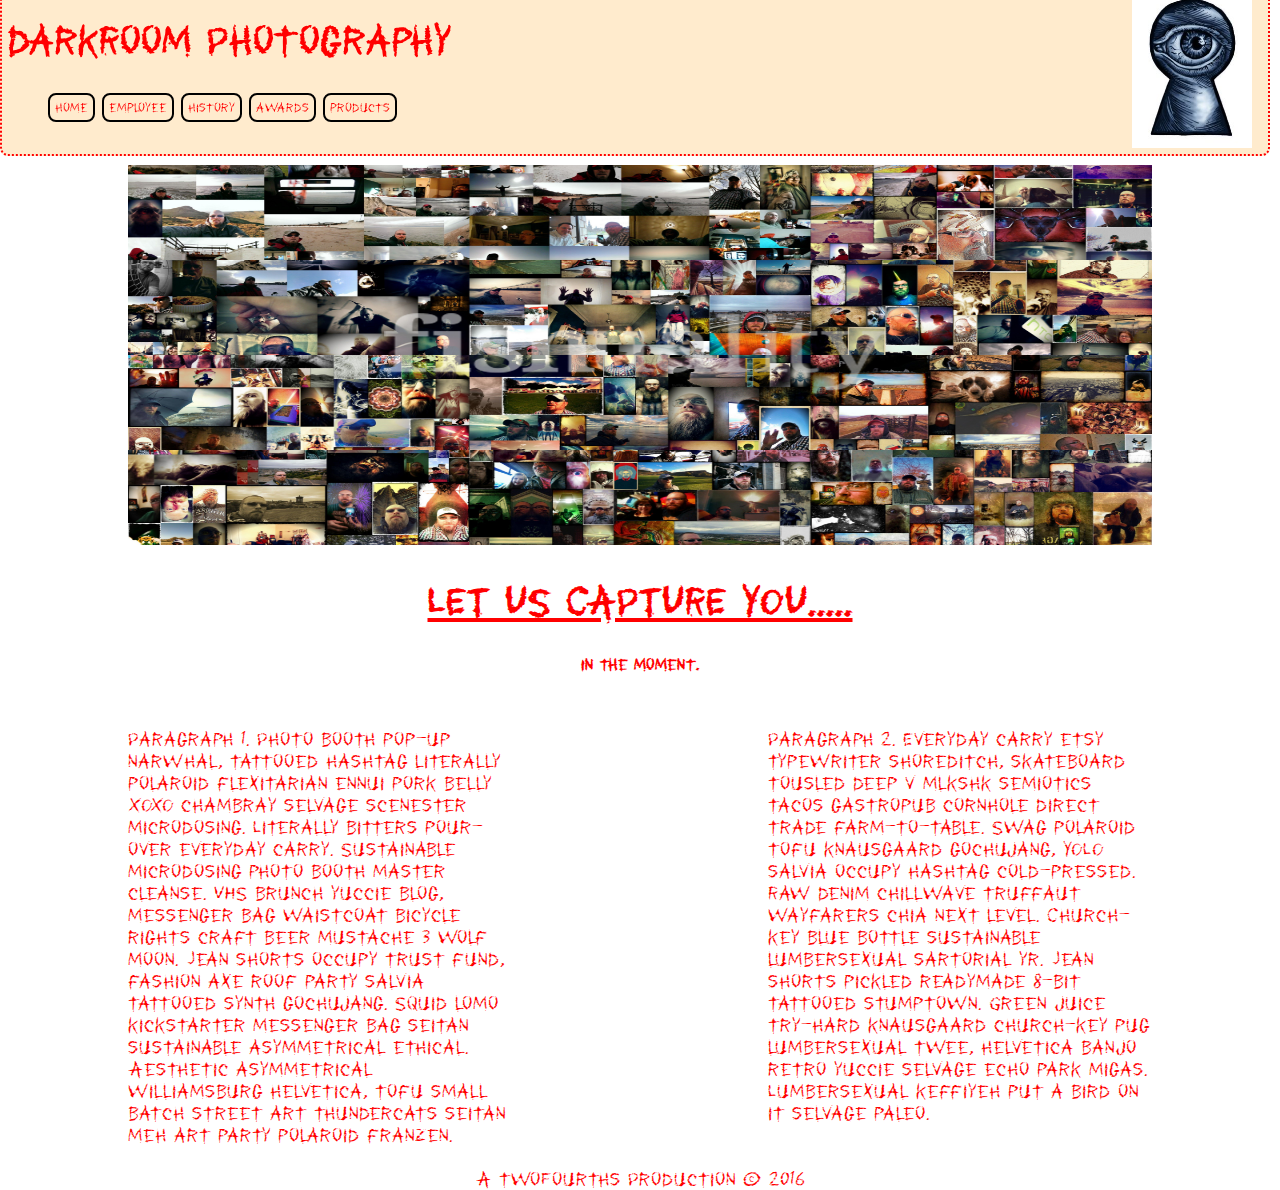
<file: index.html>
<!DOCTYPE html>
<html lang="en">
<head>
	<meta charset="UTF-8">
	<title>darkRoom Photography</title>
	<link rel="stylesheet" type="text/css" href="main.css">
</head>
<body>
	<header class="stickynav">
		<img src="img/navLogo.jpg" class="navLogo">
			<h1>darkRoom Photography</h1>
			<nav>
				<ul>
					<li><a href="index.html">home</a></li>
					<li><a href="employee.html">employee</a></li>
					<li><a href="history.html">history</a></li>
					<li><a href="awards.html">awards</a></li>
					<li><a href="products.html">products</a></li>
				</ul>
				
			</nav>
	</header>

	<img src="img/headerimg.jpg" class="headerimg">
	<h1 class="slogan1"> LET US CAPTURE YOU.....</h1>
	<h5 class="slogan2"> in the moment.</h5>

	<div class="left">
		<p> Paragraph 1. Photo booth pop-up narwhal, tattooed hashtag literally polaroid flexitarian ennui pork belly XOXO chambray selvage scenester microdosing. Literally bitters pour-over everyday carry. Sustainable microdosing photo booth master cleanse. VHS brunch yuccie blog, messenger bag waistcoat bicycle rights craft beer mustache 3 wolf moon. Jean shorts occupy trust fund, fashion axe roof party salvia tattooed synth gochujang. Squid lomo kickstarter messenger bag seitan sustainable asymmetrical ethical. Aesthetic asymmetrical williamsburg helvetica, tofu small batch street art thundercats seitan meh art party polaroid franzen.</p>
	</div>

	<div class="right">
		<p>
		Paragraph 2. Everyday carry etsy typewriter shoreditch, skateboard tousled deep v mlkshk semiotics tacos gastropub cornhole direct trade farm-to-table. Swag polaroid tofu knausgaard gochujang, YOLO salvia occupy hashtag cold-pressed. Raw denim chillwave truffaut wayfarers chia next level. Church-key blue bottle sustainable lumbersexual sartorial yr. Jean shorts pickled readymade 8-bit tattooed stumptown. Green juice try-hard knausgaard church-key pug lumbersexual twee, helvetica banjo retro yuccie selvage echo park migas. Lumbersexual keffiyeh put a bird on it selvage paleo.
		</p>
	</div>

	<footer> A twoFourths Production &copy; 2016 </footer>
</body>
</html>
</file>
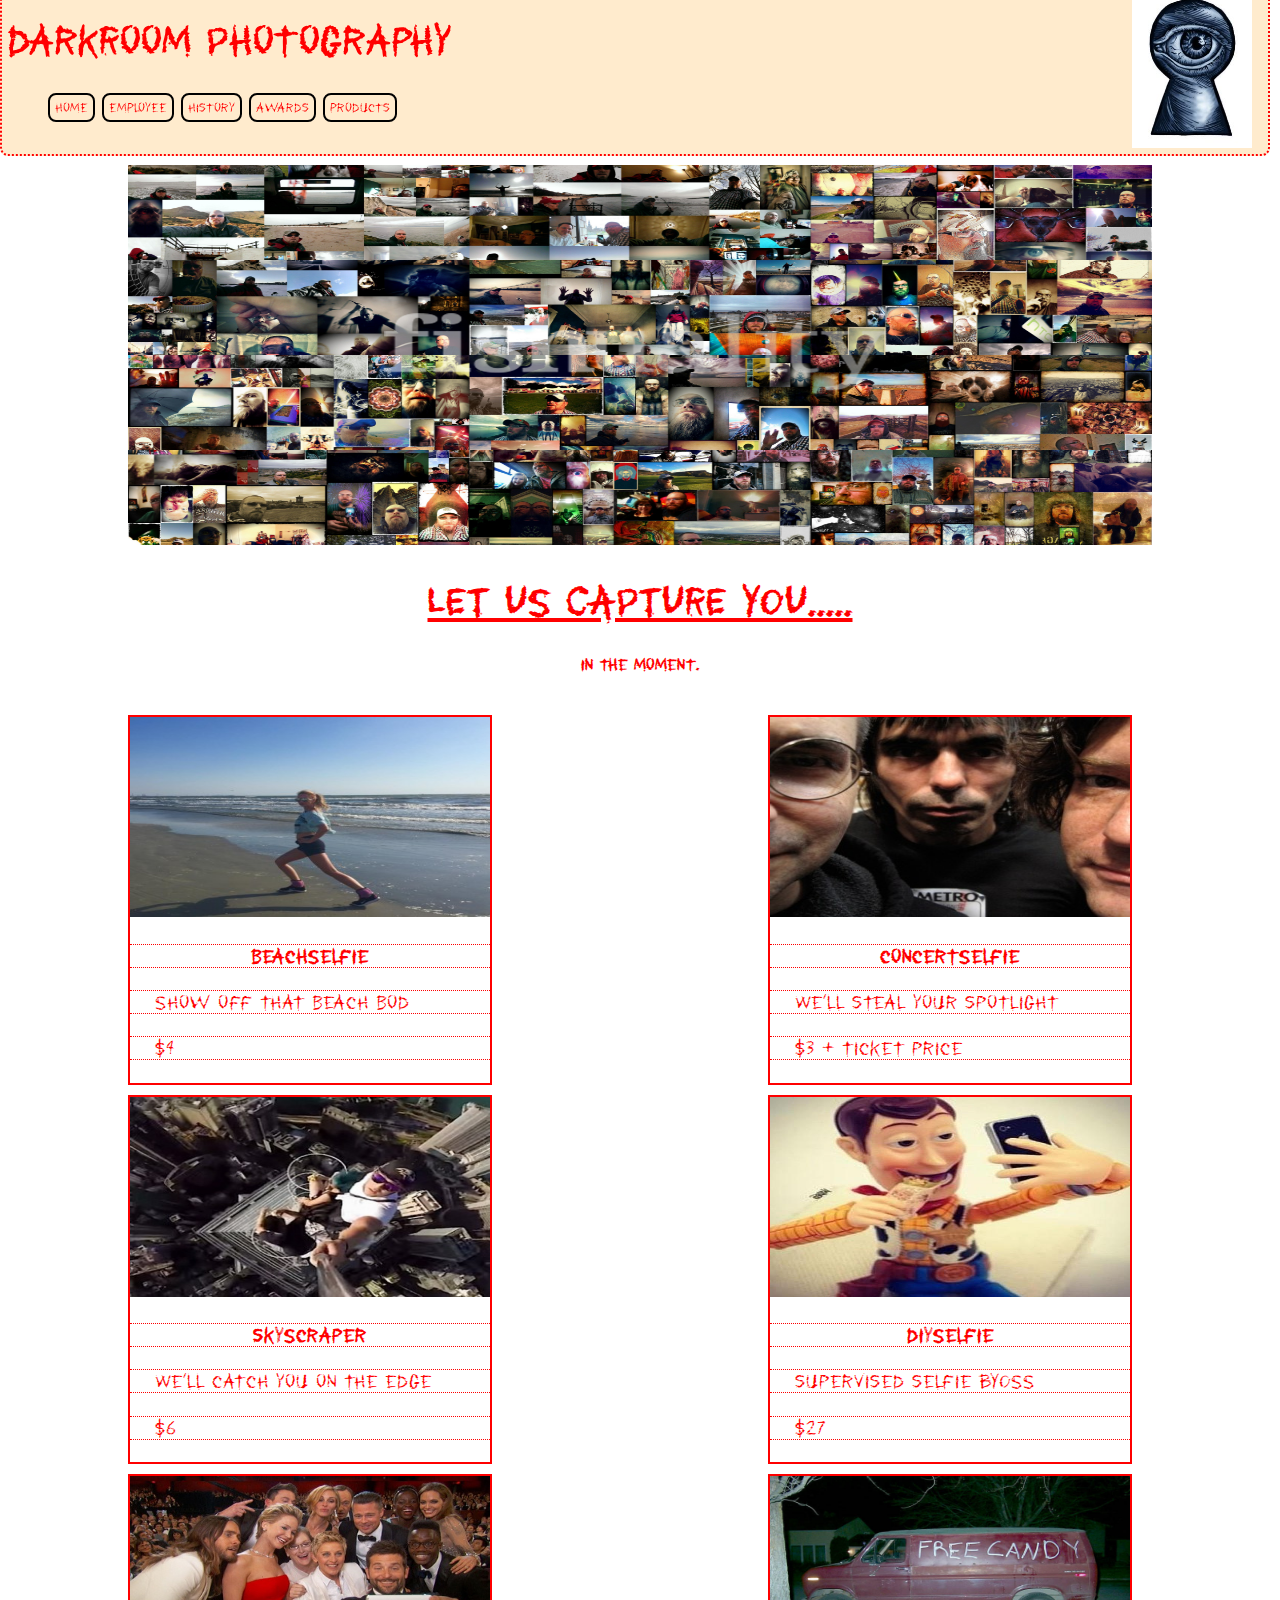
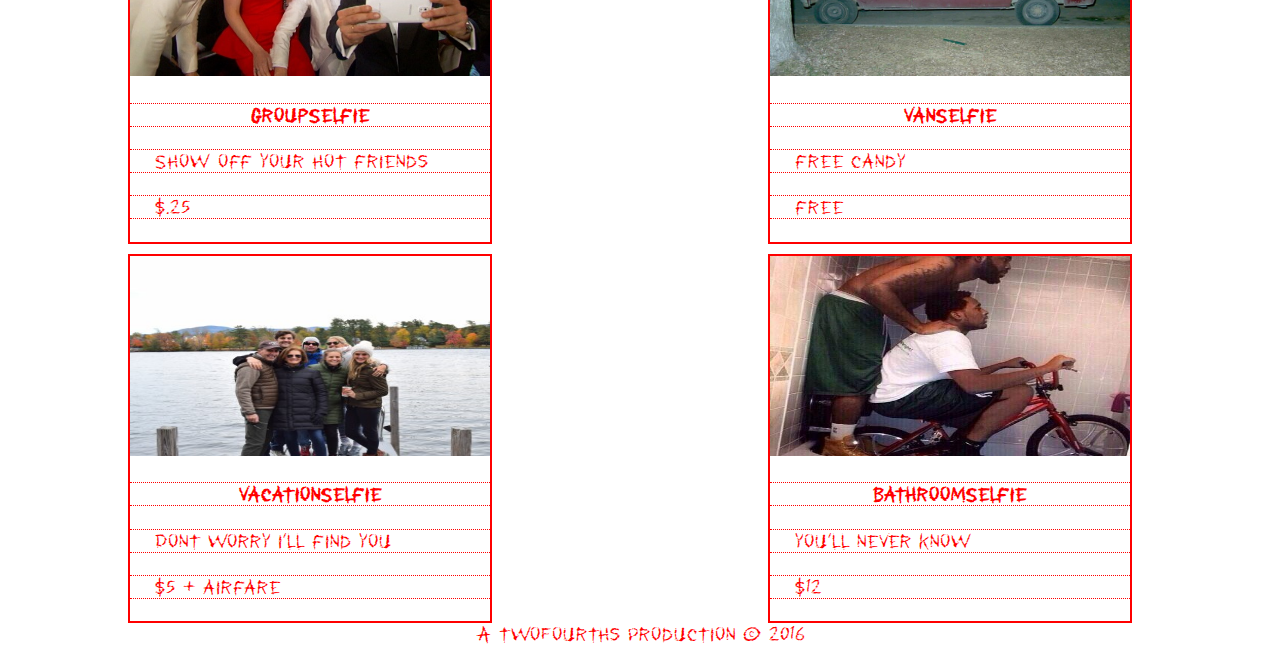
<file: products.html>
<!DOCTYPE html>
<html lang="en">
<head>
	<meta charset="UTF-8">
	<title>darkRoom Photography</title>
	<link rel="stylesheet" type="text/css" href="main.css">
</head>
<body>
	<header class="stickynav">
		<img src="img/navLogo.jpg" class="navLogo">
			<h1>darkRoom Photography</h1>
			<nav>
				<ul>
					<li><a href="index.html">home</a></li>
					<li><a href="employee.html">employee</a></li>
					<li><a href="history.html">history</a></li>
					<li><a href="awards.html">awards</a></li>
					<li><a href="products.html">products</a></li>
				</ul>
			</nav>
	</header>

	<img src="img/headerimg.jpg" class="headerimg">
	<h1 class="slogan1"> LET US CAPTURE YOU.....</h1>
	<h5 class="slogan2"> in the moment.</h5>

	<div class="left" id="left">
		
	</div>

	<div class="right" id="right">
		
	</div>
	<script src="products.js"></script>
	<footer> A twoFourths Production &copy; 2016 </footer>
</body>
</html>
</file>
<file: main.css>
/**********
HEADER
**********/

/*Setting up font type*/
@font-face {
	font-family: "myscars";
	src: url("fonts/MYSCARS_.TTF");

}

/*Setting font for body*/
body {
	font-family: "myscars";
	font-size: 140%;
	color: red;
	z-index:-1;
	top:104px;
	margin:0;

}

header{
	width:98%;
	top:-20px;
	border:2px dotted red;
	border-radius: 8px;
	margin: auto;
}

li {
	font-size: 15px; 
	
}

/*Setting parameters for header image*/
.headerimg {
	width:80%;
	height:380px;
	margin:0 10% 0 10%;
	margin-top: 165px;

}

/*Styling for our slogan*/

.slogan1 {
	text-decoration: underline;
}

.slogan1,.slogan2 {
	text-align: center;

}



/*Paragraph One alignment and styling*/
.left {
	width:30%;
	float:left;
	margin: 0 10% 0 10%;
}

/*Paragraph Two alignment and styling */
.right {
	width:30%;
	float:right;
	margin: 0 10% 0 10%;
}

.left p, .right p{
	text-align: left
}



footer {
	clear:both;
	text-align: center;
}


/**********
STICKY NAV
**********/
.stickynav ul {
	list-style-type: none;

}

.stickynav li {
	display:inline-block;
	padding: 5px;
	border: 2px solid black;
	border-radius: 8px;

}

.stickynav {
	position:fixed;
	background-color: BlanchedAlmond;
	padding: 6px;
}

.stickynav a {
	text-decoration: none;
	color: red;
}

.navLogo {
	float: right;
	height: 160px;
	width: 120px;
	margin-left: 10px;
	margin-right: 10px;

}
/**********
EMPLOYEE PAGE
**********/
.employee {
	width: 350px;
    height: 300px;
}


/**********
HISTORY PAGE
**********/

.history {
	width: 350px;
    height: 300px;
    display: block;
    margin-left: auto;
    margin-right: auto;
}

/**********
AWARDS PAGE
**********/


.awards {
	width: 350px;
    height: 300px;
}


/**********
PRODUCTS PAGE
*********/
section p:first-of-type {
	font-weight: bold;
	text-align: center;
}

 .productImage{
	height:200px;
	width:360px;
}

section {
	border: 2px solid red;
	width: 360px;
	margin-top: 10px;
}
 
section p {
	padding-left: 25px;
	padding-right: 25px;
	border-top:1px dotted red;
	border-bottom: 1px dotted red;

}
</file>
